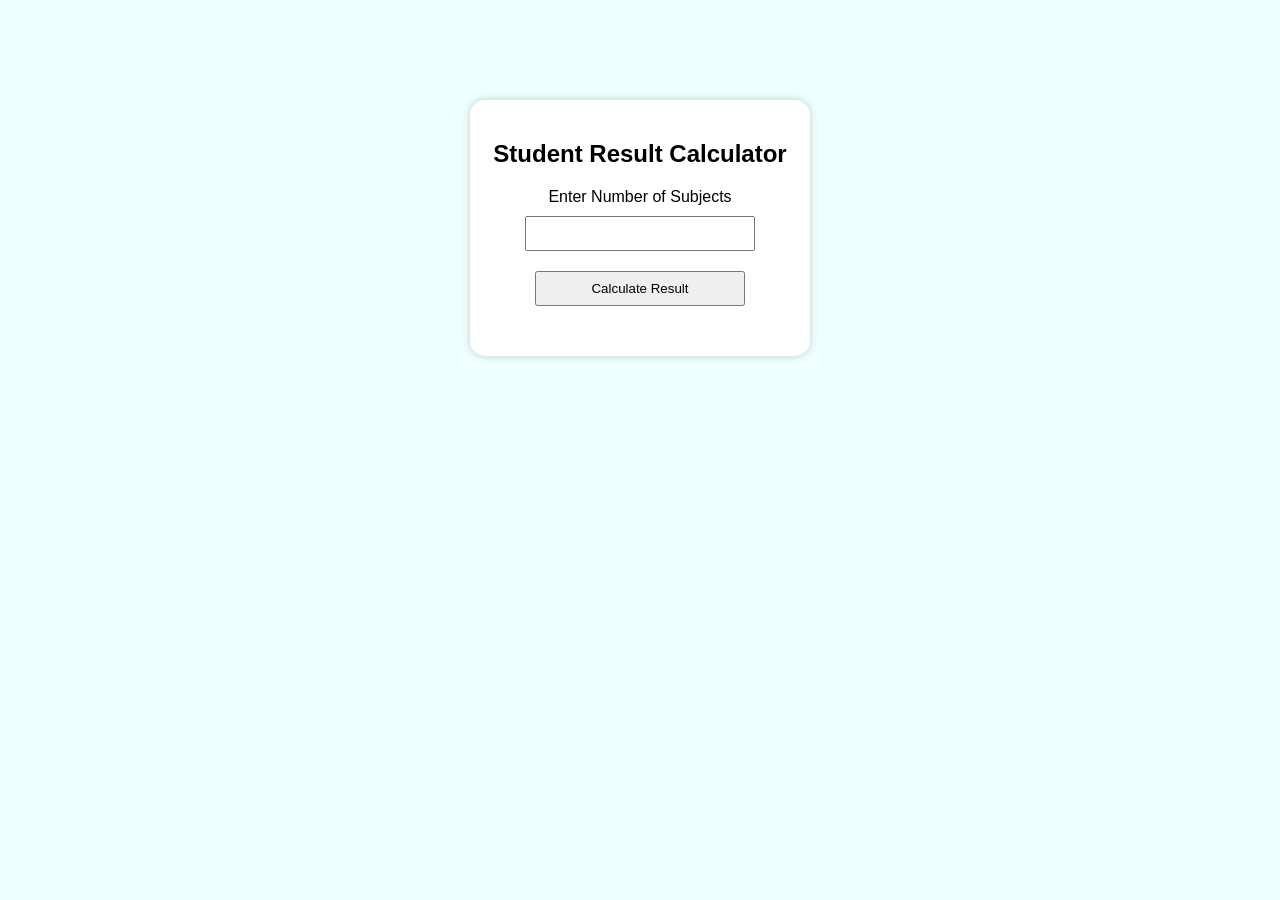
<file: ST-1 practical.html/index.html>
<!DOCTYPE html>
<html>
<head>
<title>Result Calculator</title>
<link rel="stylesheet" href="style.css">
</head>
<body>
    <div class ="container">
<h2>Student Result Calculator</h2>
<label>Enter Number of Subjects</label><br>
<input type="number" id="subjects"><br>
<button onclick="calculateResult()">Calculate Result</button>
<div id="result"></div>
</div>
<script src="script.js"></script>
</body>
</html>
</file>
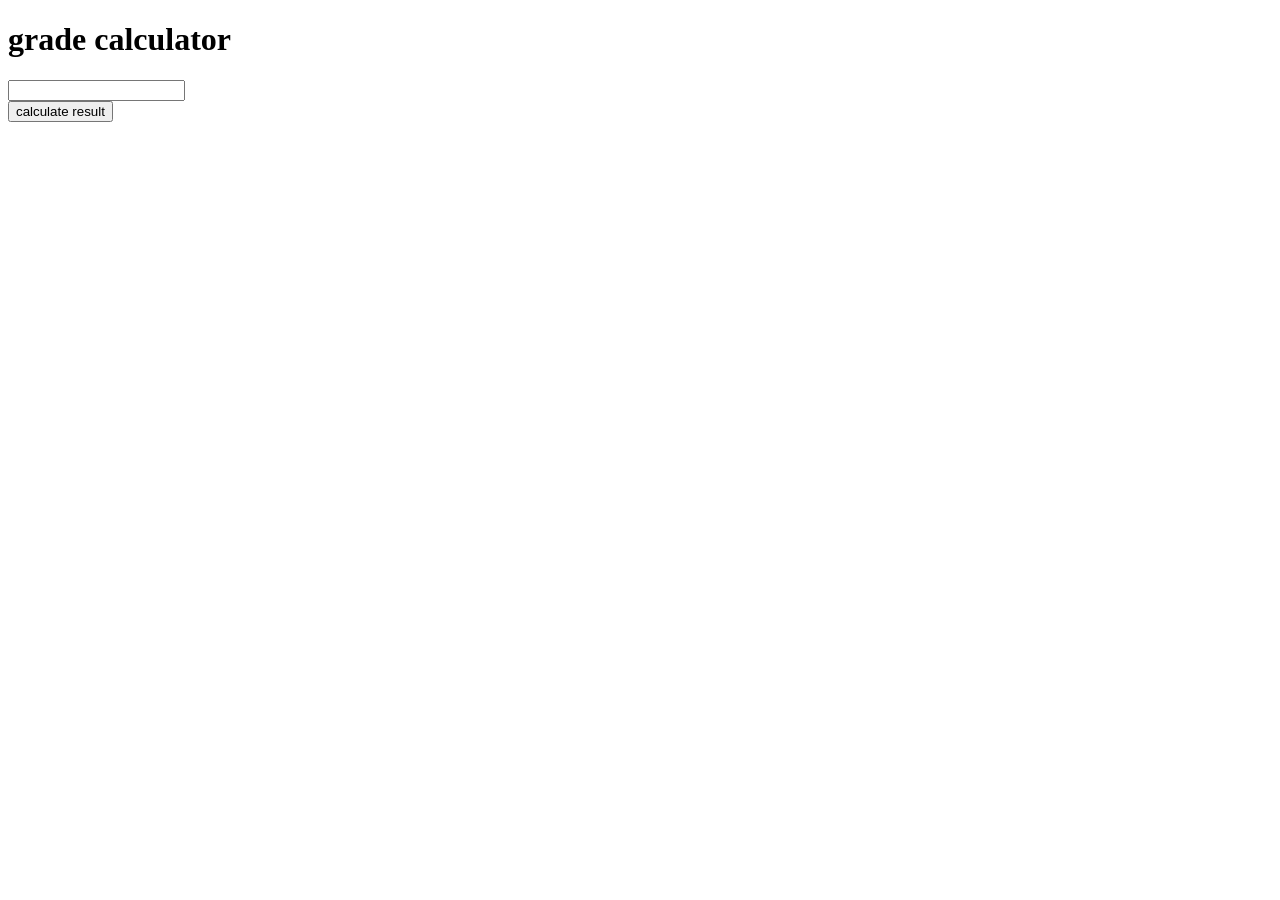
<file: exp1.html>
<!DOCTYPE html>
<html lang="en">
<head>
    <meta charset="UTF-8">
    <meta name="viewport" content="width=device-width, initial-scale=1.0">
    <title>Document</title>
</head>
<body>
    <h1>grade calculator</h1>
    <form action="#">
        <input type="number" id="subjects">
    </form>
    <button onclick="calculateResult()">
        calculate result 
    </button>
    <div id="result"></div>
    <script src="script.js"></script>
</body>
</html>
</file>
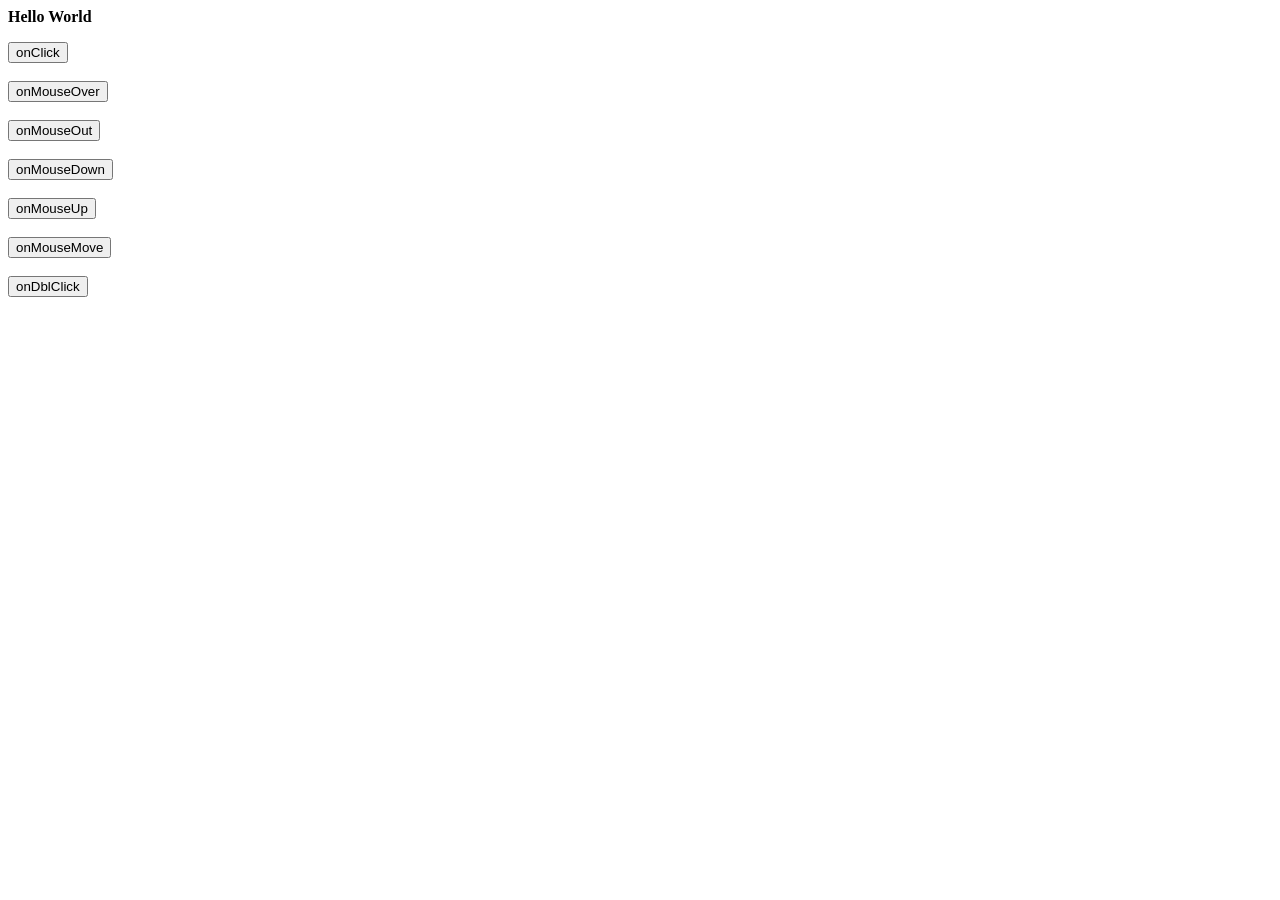
<file: exp2.html>
<!DOCTYPE html>
<html lang="en">
<head>
    <meta charset="UTF-8">
    <meta name="viewport" content="width=device-width, initial-scale=1.0">
    <title>Document</title>
</head>
<body>
    <div id="SY"></div>
    <p class = "SY1"></p>
    <p class = "SY1"></p>
    <p class = "SY1"></p>

<button onclick="onClick()">onClick</button>
<br><br>
<button onmouseover="onMouseOver()">onMouseOver</button>
<br><br>
<button onmouseout="onMouseOut()">onMouseOut</button>
<br><br>
<button onmousedown="onMouseDown()">onMouseDown</button>
<br><br>
<button onmouseup="onMouseUp()">onMouseUp</button>
<br><br>
<button onmousemove="onMouseMove()">onMouseMove</button>
<br><br>
<button ondblclick="onDblClick()">onDblClick</button>

    <script src="./exp2.js"></script>
</body>
</html>
</file>
<file: ST-1 practical.html/style.css>
body{
    font-family: Arial;
    background-color: azure;
}
.container{
    width: 300px;
    margin: 100px auto;
    padding: 20px;
    background-color: white;
    border-radius: 15px;  
    box-shadow: 0 0 10px rgba(0,0,0,0.2); 
    text-align: center;
}
    
input,button{
    padding:8px;
    margin:10px;
    width: 70%;
}
#result{
    margin-top:20px;
    font-size:20px;}
</file>
